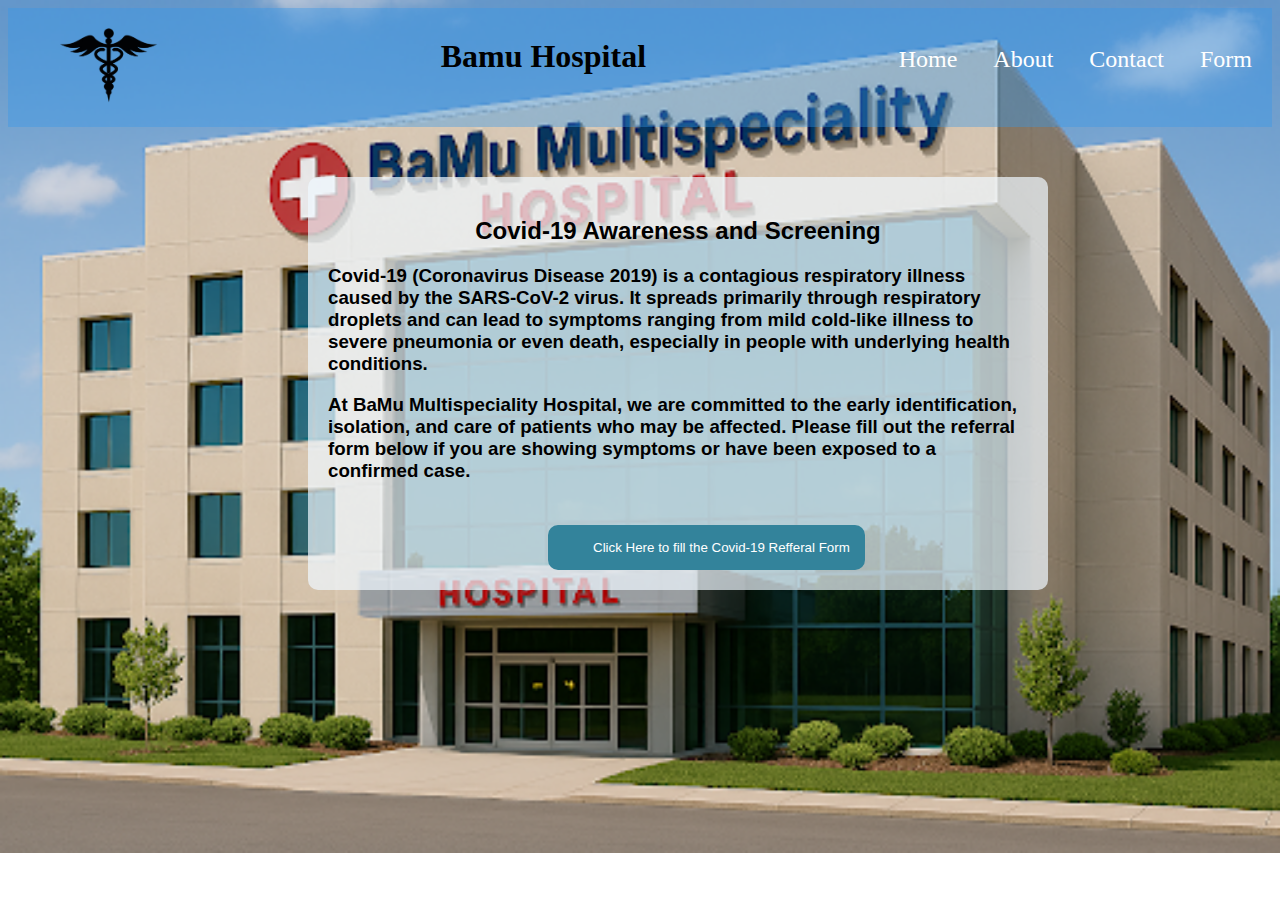
<file: index.html>
<!DOCTYPE html>
<html lang="en">

<head>
  <meta charset="UTF-8">
  <meta name="viewport" content="width=device-width, initial-scale=1.0">
  <title>Document</title>
  <link rel="stylesheet" href="home.css">
</head>

<body>

  <div class="wrap">
    <div class="logo">
      <a href="index.html" class="img-logo"><img src="bomb1.png" alt=""></a>
    </div>

    <h1>Bamu Hospital</h1>

    <nav class="header">
      <a href="index.html">Home</a>
      <a href="about.html">About</a> 
      <a href="contact.html">Contact</a>
      <a href="form.html">Form</a>

    </nav>
  </div>
<div class="bub">
  <h2> Covid-19 Awareness and Screening</h2>

  <h3>Covid-19 (Coronavirus Disease 2019) is a contagious respiratory illness caused by the SARS-CoV-2 virus. It
    spreads primarily through respiratory droplets and can lead to symptoms ranging from mild cold-like illness to
    severe pneumonia or even death, especially in people with underlying health conditions.</h3>
  <h3> At BaMu Multispeciality Hospital, we are committed to the early identification, isolation, and care of patients
    who may be affected. Please fill out the referral form below if you are showing symptoms or have been exposed to a
    confirmed case.</h3>
  <button class="but"><a href="form.html">Click Here to fill the Covid-19 Refferal Form</a></button>
</div>
</body>

</html>
</file>
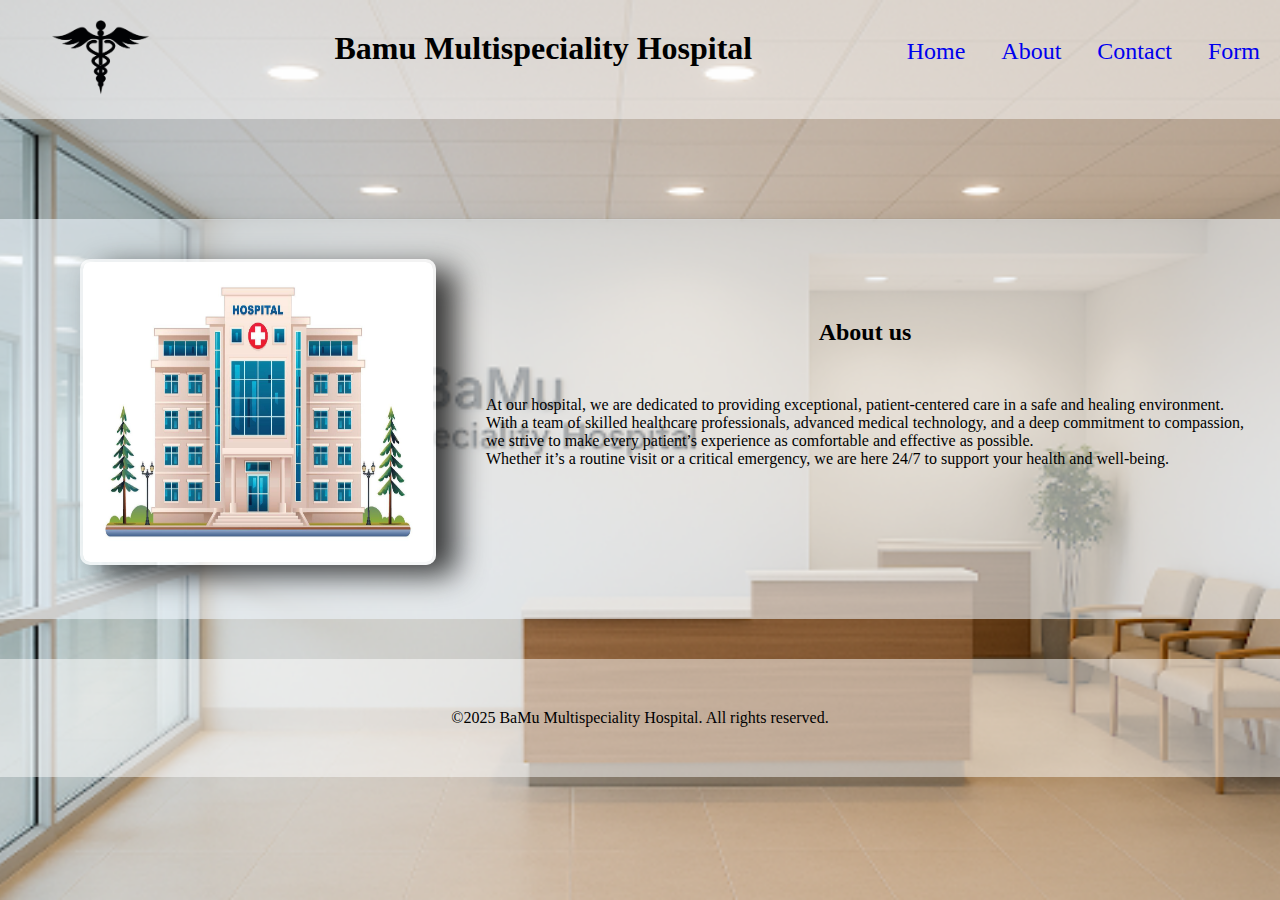
<file: about.html>
<!DOCTYPE html>
<html lang="en">

<head>
    <meta charset="UTF-8">
    <meta name="viewport" content="width=device-width, initial-scale=1.0">
    <title>About us</title>
    <link rel="stylesheet" href="about.css">
</head>

<body>
    <div class="wrap">
        <div class="logo">
            <a href="index.html" class="img-logo"><img src="bomb1.png" alt=""></a>
        </div>

        <h1 class="title"><strong>Bamu Multispeciality Hospital</strong></h1>

        <nav class="header">
            <a href="index.html">Home</a>
            <a href="about.html">About</a>
            <a href="contact.html">Contact</a>
            <a href="form.html">Form</a>

        </nav>
    </div>

    <div class="abt">
        <img src="bombhospital.jpg" alt="" class="bison">

        <div class="paragraph">
            <h2 class="about">About us</h2>
            <p class="ptag">At our hospital, we are dedicated to providing exceptional, patient-centered care in a safe and healing
                environment. <br> With a team of skilled healthcare professionals, advanced medical technology, and a deep
                commitment to compassion,<br>
                 we strive to make every patient’s experience as comfortable and effective as
                possible. <br> Whether it’s a routine visit or a critical emergency, we are here 24/7 to support your health
                and well-being.</p>
        </div>
    </div>

</body>

    <footer>&copy;2025 BaMu Multispeciality Hospital. All rights reserved.</footer>


</html>
</file>
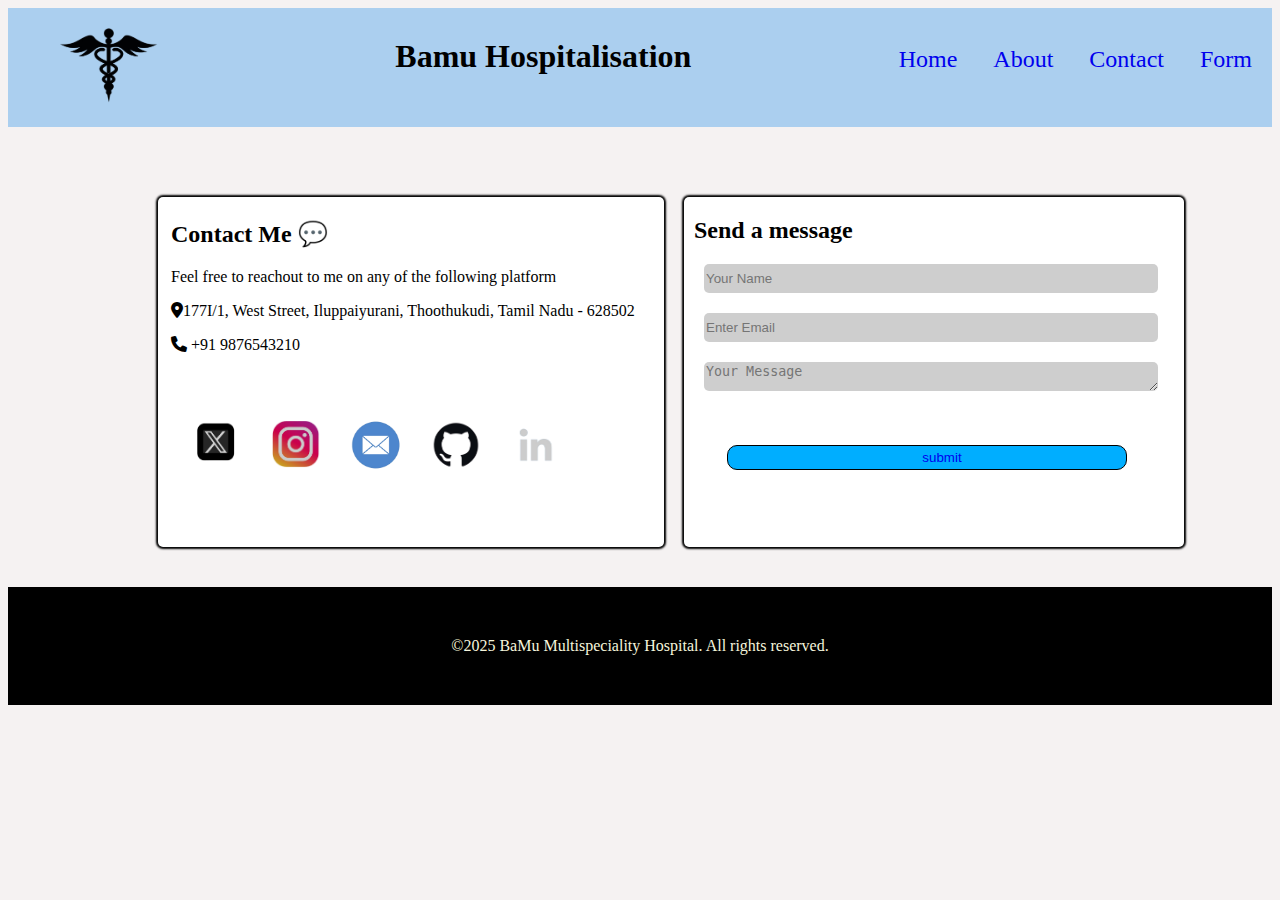
<file: contact.html>
<!DOCTYPE html>
<html lang="en">

<head>
    <meta charset="UTF-8">
    <meta name="viewport" content="width=device-width, initial-scale=1.0">
    <title>Document</title>
    <link href="https://cdn.jsdelivr.net/npm/bootstrap-icons/font/bootstrap-icons.css" rel="stylesheet">
    <link rel="stylesheet" href="https://cdnjs.cloudflare.com/ajax/libs/font-awesome/6.0.0-beta3/css/all.min.css">
    <link rel="stylesheet" href="contact.css">
</head>

<body>

    <div class="wrap">
        <div class="logo">
            <a href="index.html" class="img-logo"><img src="bomb1.png" alt=""></a>
        </div>

        <h1>Bamu Hospitalisation</h1>

        <nav class="header">
            <a href="index.html">Home</a>
            <a href="about.html">About</a>
            <a href="contact.html">Contact</a>
            <a href="form.html">Form</a>

        </nav>
    </div>

    <div class="bot">
        <div class="ten">
            <h2 class="pad">Contact Me 💬</h2>
            <p class="eat">Feel free to reachout to me on any of the following platform</p>
            <!-- Email -->
            <p class="eat"><i class="fas fa-map-marker-alt"></i>177I/1, West Street, Iluppaiyurani, Thoothukudi, Tamil
                Nadu - 628502</p>
            <!-- Phone -->
            <p class="eat"><i class="fas fa-phone"></i> +91 9876543210</p>
            <div class="ima">
                <a href="#`"><img src="x.png" class="gap"></a>
                <a href="#"><img src="insta.png" class="gap"></a>
                <a href="#"><img src="mail.png" class="gap"></a>
                <a href="#"><img src="git.png" class="gap"></a>
                <a href="#"><img src="linkedin.png" class="gap"></a>
            </div>
        </div>
        <div class="one">
            <h2 class="pad">Send a message</h2>
            <input class="butt" type="text" placeholder="Your Name"><br>
            <input class="butt" type="email" placeholder="Enter Email"><br>
            <textarea class="butt" placeholder="Your Message"></textarea><br>
            <button class="t"><a href="sr.html">submit</a></button>
        </div>
    </div>
    <footer>&copy;2025 BaMu Multispeciality Hospital. All rights reserved.</footer>

</body>

</html>
</file>
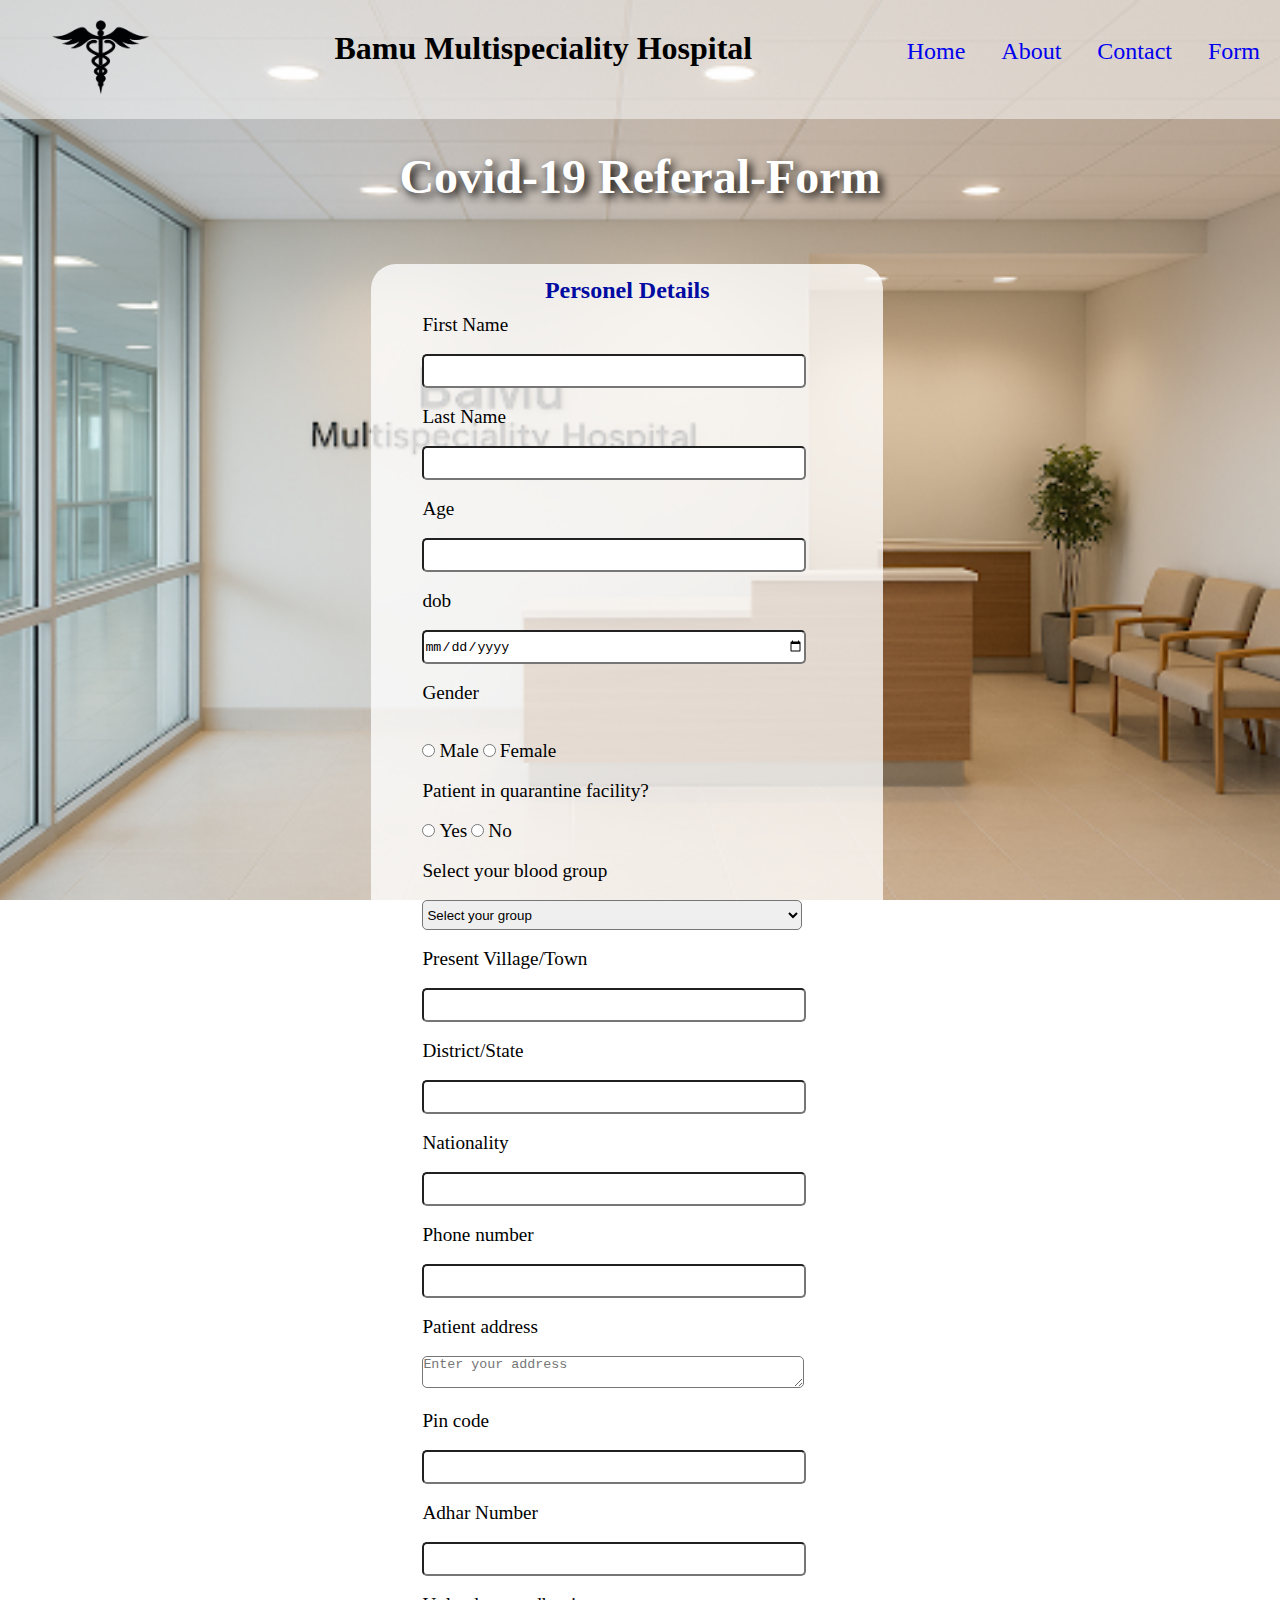
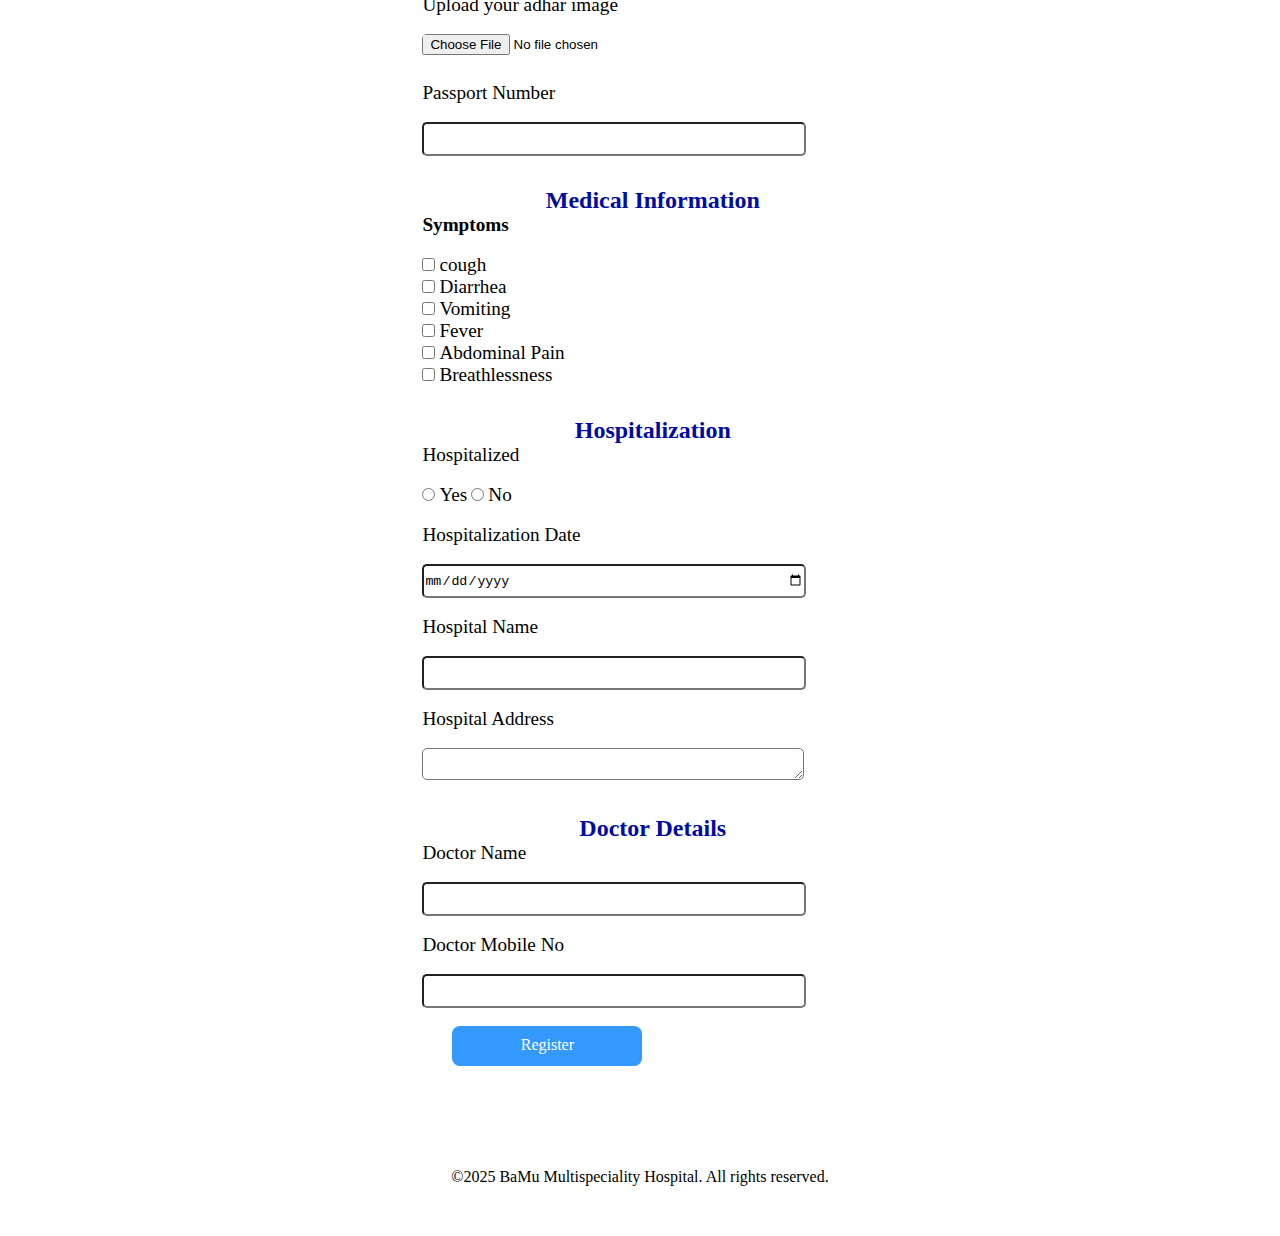
<file: form.html>
<!DOCTYPE html>
<html lang="en">

<head>
    <meta charset="UTF-8">
    <meta name="viewport" content="width=device-width, initial-scale=1.0">
    <title>Form</title>
    <link rel="stylesheet" href="form.css">
</head>

<body>
    <div class="wrap">
        <div class="logo">
            <a href="index.html" class="img-logo"><img src="bomb1.png" alt=""></a>
        </div>

        <h1 class="title"><strong>Bamu Multispeciality Hospital</strong></h1>
       
        <nav class="header">
            <a href="index.html">Home</a>
            <a href="about.html">About</a>
            <a href="contact.html">Contact</a>
            <a href="form.html">Form</a>

        </nav>
    </div>

    <h1 class="referal-form">Covid-19 Referal-Form</h1>

    <div class="pd">
        <h2>Personel Details</h2>
        <form action="submit">
            <label for="firstN">First Name</label><br><br>
            <input type="text" id="firstN" class="line" required><br>

            <br>

            <label for="lastN">Last Name</label><br><br>
            <input type="text" id="lastN" class="line" required><br>

            <br>

            <label for="age">Age</label><br><br>
            <input type="number" id="age" class="line" required><br>

            <br>

            <label for="">dob</label><br><br>
            <input type="date" id="dob" class="line" required><br>

            <br>

            <label for="gender">Gender</label required><br><br>

            <br>

            <input type="radio" name="gender" id="male" value="male">
            <label for="male">Male</label>
            <input type="radio" name="gender" id="female" value="female">
            <label for="female">Female</label><br>

            <br>

            <label for="gender">Patient in quarantine facility?</label><br>

            <br>

            <input type="radio" name="facility?" id="yes" value="yes">
            <label for="yes">Yes</label>
            <input type="radio" name="facility?" id="no" value="no">
            <label for="no">No</label><br>

            <br>

            <label for="blood">Select your blood group</label><br><br>
            <select name="blood" id="blood" class="line">
                <option value="Select your group">Select your group</option>
                <option value="o+ve">o+ve</option>
                <option value="A+ve">A+ve</option>
                <option value="b+ve">b+ve</option>
                <option value="z+ve">z+ve</option>
            </select><br><br>

            <label for="living">Present Village/Town</label><br><br>
            <input type="text" id="living" class="line"><br><br>

            <label for="dis">District/State</label><br><br>
            <input type="text" id="dis" class="line"><br><br>

            <label for="nat">Nationality</label><br><br>
            <input type="text" id="nat" class="line"><br><br>

            <label for="num">Phone number</label><br><br>
            <input type="number" id="num" class="line"><br><br>

            <label for="add">Patient address</label><br><br>
            <textarea name="add" id="add" placeholder="Enter your address" class="line"></textarea><br><br>

            <label for="pin">Pin code</label><br><br>
            <input type="number" class="line"><br><br>

            <label for="anum">Adhar Number</label><br><br>
            <input type="number" class="line"><br><br>

            <label for="aimg">Upload your adhar image</label><br><br>
            <input type="file" id="aimg" class="line"><br><br>

            <label for="passnum">Passport Number</label><br><br>
            <input type="number" id="passnum" class="line"><br><br>

            <h2>Medical Information</h2>

            <label for="Sym"><b>Symptoms</b></label><br><br>

            <input type="checkbox" id="cough">
            <label for="cough">cough</label><br>

            <input type="checkbox" id="diarrhea">
            <label for="diarrhea">Diarrhea</label><br>

            <input type="checkbox" id="vomiting">
            <label for="vomiting">Vomiting</label><br>


            <input type="checkbox" id="Fever">
            <label for="Fever">Fever</label><br>


            <input type="checkbox" id="pain">
            <label for="pain">Abdominal Pain</label><br>

            <input type="checkbox" id="breath">
            <label for="breath">Breathlessness</label><br><br>

            <h2>Hospitalization</h2>

            <label for="gender">Hospitalized</label><br><br>


            <input type="radio" name="facility?" id="sey" value="yes">
            <label for="sey">Yes</label>
            <input type="radio" name="facility?" id="on" value="no">
            <label for="on">No</label><br><br>

            <label for="hdate">Hospitalization Date</label><br><br>
            <input type="date" class="line"><br><br>

            <label for="hdate">Hospital Name</label><br><br>
            <input type="text" class="line"><br><br>

            <label for="haddress">Hospital Address</label><br><br>
            <textarea name="add" id="haddress" class="line"></textarea><br><br>

            <h2>Doctor Details</h2>

            <label for="dname">Doctor Name</label><br><br>
            <input type="text" id="dname" class="line"><br><br>

            <label for="dnum">Doctor Mobile No</label><br><br>
            <input type="number" class="line"><br><br>

            <a href="sr.html" class="reg-but">Register</a>
        </form>
    </div>

    <footer>&copy;2025 BaMu Multispeciality Hospital. All rights reserved.</footer>

</body>

</html>
</file>
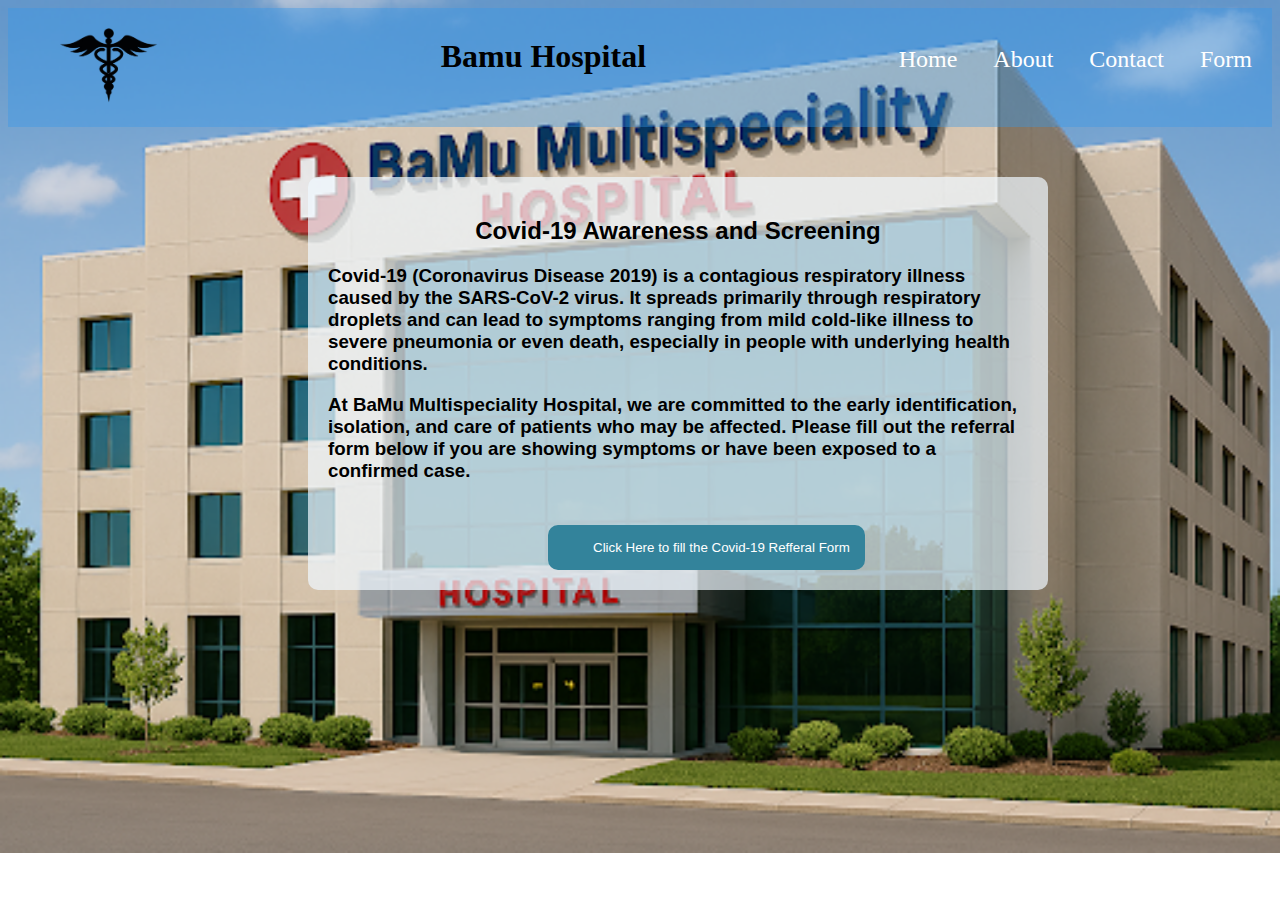
<file: home.html>
<!DOCTYPE html>
<html lang="en">

<head>
  <meta charset="UTF-8">
  <meta name="viewport" content="width=device-width, initial-scale=1.0">
  <title>Document</title>
  <link rel="stylesheet" href="home.css">
</head>

<body>

  <div class="wrap">
    <div class="logo">
      <a href="home.html" class="img-logo"><img src="bomb1.png" alt=""></a>
    </div>

    <h1>Bamu Hospital</h1>

    <nav class="header">
      <a href="home.html">Home</a>
      <a href="about.html">About</a> 
      <a href="contact.html">Contact</a>
      <a href="form.html">Form</a>

    </nav>
  </div>
<div class="bub">
  <h2> Covid-19 Awareness and Screening</h2>

  <h3>Covid-19 (Coronavirus Disease 2019) is a contagious respiratory illness caused by the SARS-CoV-2 virus. It
    spreads primarily through respiratory droplets and can lead to symptoms ranging from mild cold-like illness to
    severe pneumonia or even death, especially in people with underlying health conditions.</h3>
  <h3> At BaMu Multispeciality Hospital, we are committed to the early identification, isolation, and care of patients
    who may be affected. Please fill out the referral form below if you are showing symptoms or have been exposed to a
    confirmed case.</h3>
  <button class="but"><a href="form.html">Click Here to fill the Covid-19 Refferal Form</a></button>
</div>
</body>

</html>
</file>
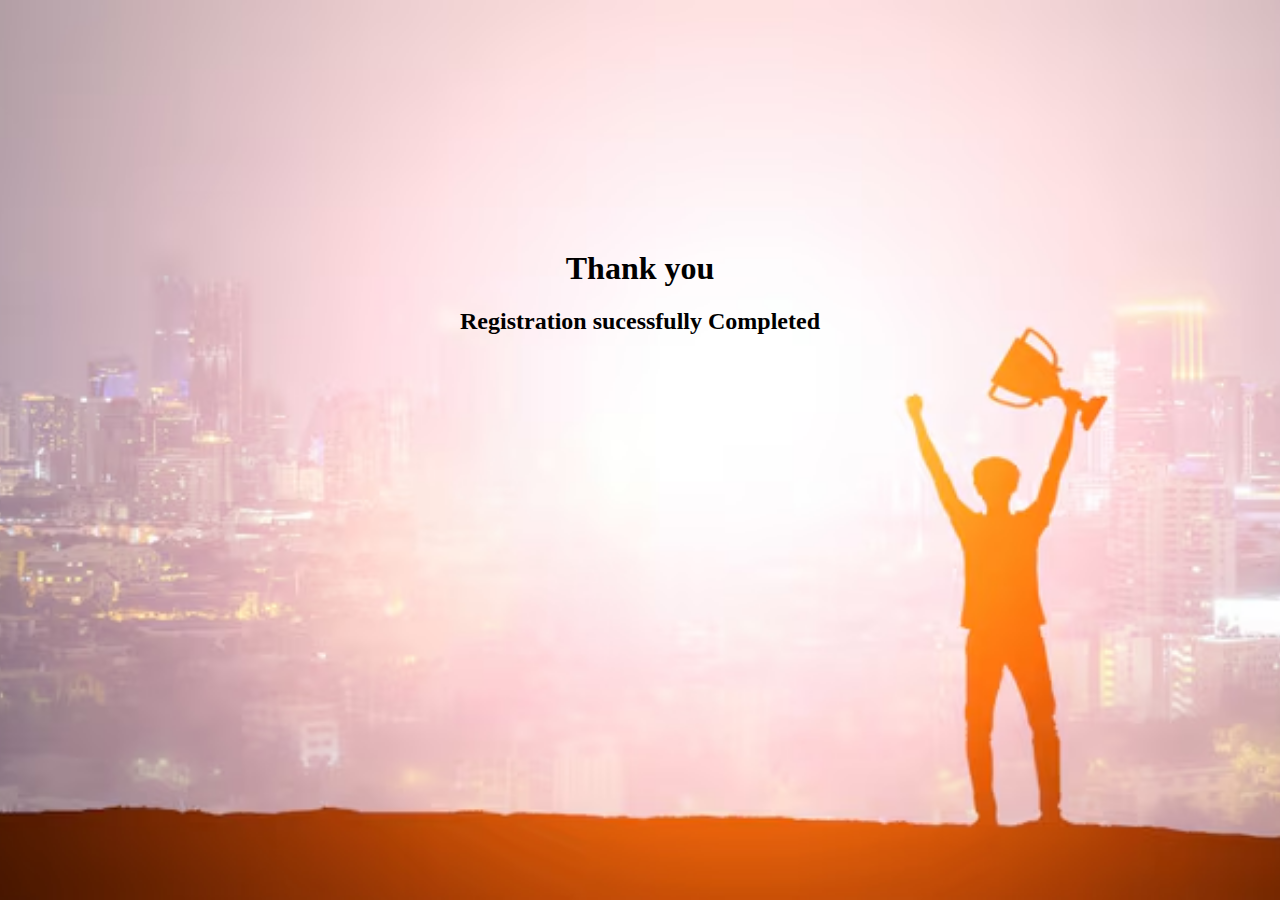
<file: sr.html>
<!DOCTYPE html>
<html lang="en">

<head>
    <meta charset="UTF-8">
    <meta name="viewport" content="width=device-width, initial-scale=1.0">
    <title>Congragulations</title>
    <link rel="stylesheet" href="sr.css">
</head>

<body>
    <div class="suc">
        <h1>Thank you</h1>
        <h2>Registration sucessfully Completed</h2>
    </div>
</body>

</html>
</file>
<file: home.css>
.anchor{
   text-align: right;
}
h2{
    text-align: center;
}
.ban{
    background-color: rgb(104, 74, 74);
    margin-top: 50px;
    margin-left: 225px;
    margin-right: 225px;
    padding: 10px 10px 10px 10px;
    border-radius: 15px;
}
.but{
    color: white;
    background-color: rgb(51, 131, 155);
    margin-left: 220px;
    margin-top: 25px;
    padding: 15px 15px 15px 15px;
    border-radius: 10px;
    border: none;
}
.but:hover{
    background-color: green;
    transition-duration: 0.4s;
}
body{
    background-image:url(hos.png) ;
    background-repeat:no-repeat ;
    background-size: cover;
}
.wrap {
    display: flex;
    justify-content: space-between;
    padding: 0 20px;
    background-color:  rgba(53, 153, 235, 0.39); 
    padding: 20px;
}

.logo:hover{
    transform: scale(1.1);
    transition: 0.3s;
}

.img-logo {
    display: inline-block;
}

img {
    width: 100px;
    height: auto;
}

h1 {
    font-size: 200%;
    margin: 0;
    text-wrap: nowrap;
    text-align: center;
    margin-left: 60px;
    margin-top: 10px;
}

.header {
    font-size: 150%;
    display: inline-block;
    margin-top: 18px;
}

a {
    text-decoration: none;
    margin-left: 30px;
     color: white;
}
.bub{
    background-color: rgba(240, 248, 255, 0.705);
    width: 700px;
    margin-left: 300px;
    padding-left: 20px;
    padding-right: 20px;
    padding-top: 20px;
    padding-bottom: 20px;
    border-radius: 10px;
    font-family: Verdana, sans-serif;
    margin-top: 50px;
}
</file>
<file: about.css>
* {
    margin: 0%;
    padding: 0%;
}

body {
    background-image: url(og\ bomb.png);
    background-repeat: no-repeat;
    background-position: center;
    background-attachment: fixed;
    background-size: cover
}

.wrap {
    display: flex;
    justify-content: space-between;
    padding: 0 20px;
    background-color: rgba(255, 255, 255, 0.493);
    padding: 20px;
}

.logo {
    display: inline-block;
}

.logo:hover{
    transform: scale(1.1);
    transition: 0.3s;
}

img {
    width: 100px;
    height: auto;
}

.title {
    font-size: 200%;
    margin: 0;
    text-wrap: nowrap;
    text-align: center;
    margin-left: 60px;
    margin-top: 10px;
}

.referal-form {
    font-size: 300%;
    margin-top: 30px;
    text-align: center;
    color: white;
    text-shadow: 4px 4px 10px rgb(0, 0, 0);
}


.referal-form:hover {
    color: rgb(13, 2, 160);
    text-shadow: 2px 2px 5px rgb(0, 0, 0);
}

.header {
    font-size: 150%;
    display: inline-block;
    margin-top: 18px;
}

a {
    text-decoration: none;
    margin-left: 30px;
}

a:hover {
    color: blue;
}

.abt {
    margin-top: 100px;
    background-color: rgba(240, 248, 255, 0.562);
    height: 400px;
    display: flex;
}



.bison {
    margin-left: 80px;
    width: 350px;
    height: 300px;
    border: solid rgba(255, 255, 255, 0.671);
    border-radius: 10px;
    margin-top: 40px;
    display: flex;
    box-shadow: 20px 10px 30px rgba(0, 0, 0, 0.753);
}

.about {
    text-align: center;
}

.ptag {
    margin-top: 50px;
}

.paragraph {
    margin-top: 100px;
    margin-left: 50px;
}

footer {
    background-color: rgba(255, 255, 255, 0.493);
    text-align: center;
    padding: 50px;
    margin-top: 40px;
}
</file>
<file: contact.css>
.img {
    width: 50px;
    height: 50px;
    display: flex;
}

.logo:hover{
    transform: scale(1.1);
    transition: 0.3s;
}

.ten {
    background-color: rgb(255, 255, 255);
    margin-top: 70px;
    padding: 2px 0px 0px 0px;
    border-radius: 5px;
    display: inline-block;
    box-shadow: 0px 0px 2px 2px;
    width: 500px;
    height: 350;
    margin-left: 150px;
    padding: 3px
}

.butt {
    margin-bottom: 20px;
    width: 450px;
    height: 25px;
    margin-left: 20px;
    border-radius: 5px;
    background-color: rgba(155, 156, 156, 0.493);
    border: solid 10px black;
    padding: 2px 2px 2px 2px;
    border: 2px;
}

.t {

    color: white;
    background-color: rgb(0, 174, 255);
    width: 400px;
    height: 25px;
    margin-left: 43px;
    margin-top: 30px;
    border: solid 1px black;
    border-radius: 10px;
}

.t:hover {
    background-color: rgba(0, 0, 0, 0.39);
    color: white;
    transform: scale(1.1);
    transition: 0.5s;
    box-shadow: 4px 4px 0px 0px  rgba(0, 0, 0, 0.425);
}

.one {
    background-color: rgb(255, 255, 255);
    border-radius: 5px;
    margin-top: 70px;
    display: inline-block;
    margin-left: 20px;
    box-shadow: 0px 0px 2px 2px;
    width: 500px;
    height: 350px;

}

.pad {
    padding-left: 10px;
}

.bot {
    display: flex;
}

.wrap {
    display: flex;
    justify-content: space-between;
    background-color: rgba(53, 153, 235, 0.39);
    padding: 20px;
    margin: 0%;
}

.logo {
    display: inline-block;
}

img {
    width: 100px;
    height: auto;
}

h1 {
    font-size: 200%;
    margin: 0;
    text-wrap: nowrap;
    text-align: center;
    margin-left: 60px;
    margin-top: 10px;
}

.header {
    font-size: 150%;
    display: inline-block;
    margin-top: 18px;
}

a {
    text-decoration: none;
    margin-left: 30px;
}

.ima {

    display: flex;
}

.gap {
    width: 50px;
    margin-top: 50px;
}

.gap:hover{
    transform: scale(1.5);
    transition: 0.5s;
}


footer {
    background-color: rgb(0, 0, 0);
    text-align: center;
    padding: 50px;
    margin-top: 40px;
    color: beige;
}
.eat{
   margin-left: 10px;
}
body{
    background-color: rgb(245, 242, 242);
}
</file>
<file: form.css>
* {
    margin: 0%;
    padding: 0%;
}

body {
    background-image: url(og\ bomb.png);
    background-repeat: no-repeat;
    background-position: center;
    background-attachment: fixed;
    background-size: cover
}

.wrap {
    display: flex;
    justify-content: space-between;
    padding: 0 20px;
    background-color: rgba(255, 255, 255, 0.493);
    padding: 20px;
}

.logo {
    display: inline-block;
}

.logo:hover{
    transform: scale(1.1);
    transition: 0.3s;
}

img {
    width: 100px;
    height: auto;
}

.title {
    font-size: 200%;
    margin: 0;
    text-wrap: nowrap;
    text-align: center;
    margin-left: 60px;
    margin-top: 10px;
}

.referal-form {
    font-size: 300%;
    margin-top: 30px;
    text-align: center;
    color: white;
    text-shadow: 4px 4px 10px rgb(0, 0, 0);
}




.header {
    font-size: 150%;
    display: inline-block;
    margin-top: 18px;
}

a {
    text-decoration: none;
    margin-left: 30px;
}

a:hover {
    color: blue;
}



h2 {
    text-align: center;
    color: #000ba1;
}

.pd h2 {
    padding-top: 13px;
}

.pd {
    margin-left: 29%;
    background-color: rgba(255, 255, 255, 0.767);
    width: 40%;
    border: solid 0.0px;
    border-radius: 25px;
    margin-top: 60px;
}

form {
    margin-left: 10%;
    padding-bottom: 12px;
    padding-top: 10px;
}

label {
    font-size: larger;
}

.line {
    width: 380px;
    height: 30px;
    border-radius: 5px;
}

.reg-but {
    display: inline-block;
    background-color: #3399FF;
    color: white;
    padding: 10px;
    border-radius: 8px;
    padding: 10px 20px;
    text-decoration: none;
    text-align: center;
    width: 150px;
    height: 20px;
}

.reg-but:hover {
    background-color: blue;
    transform: scale(1.1);
    transition: 0.5s;
    box-shadow: 0px 1px 2px 2px black;
    color: white;
}

footer {
    background-color: rgba(255, 255, 255, 0.493);
    text-align: center;
    padding: 50px;
    margin-top: 40px;
}

.bison {
    width: 100px;
}
</file>
<file: sr.css>
body {
    background-image: url(bombsucessfull.jpg);
    background-repeat: no-repeat;
    background-position: center;
    background-attachment: fixed;
    background-size: cover
}

.suc {
    margin-top: 250px;
    font-weight: lighter;
}

h1,
h2 {
    text-align: center;
}
</file>
